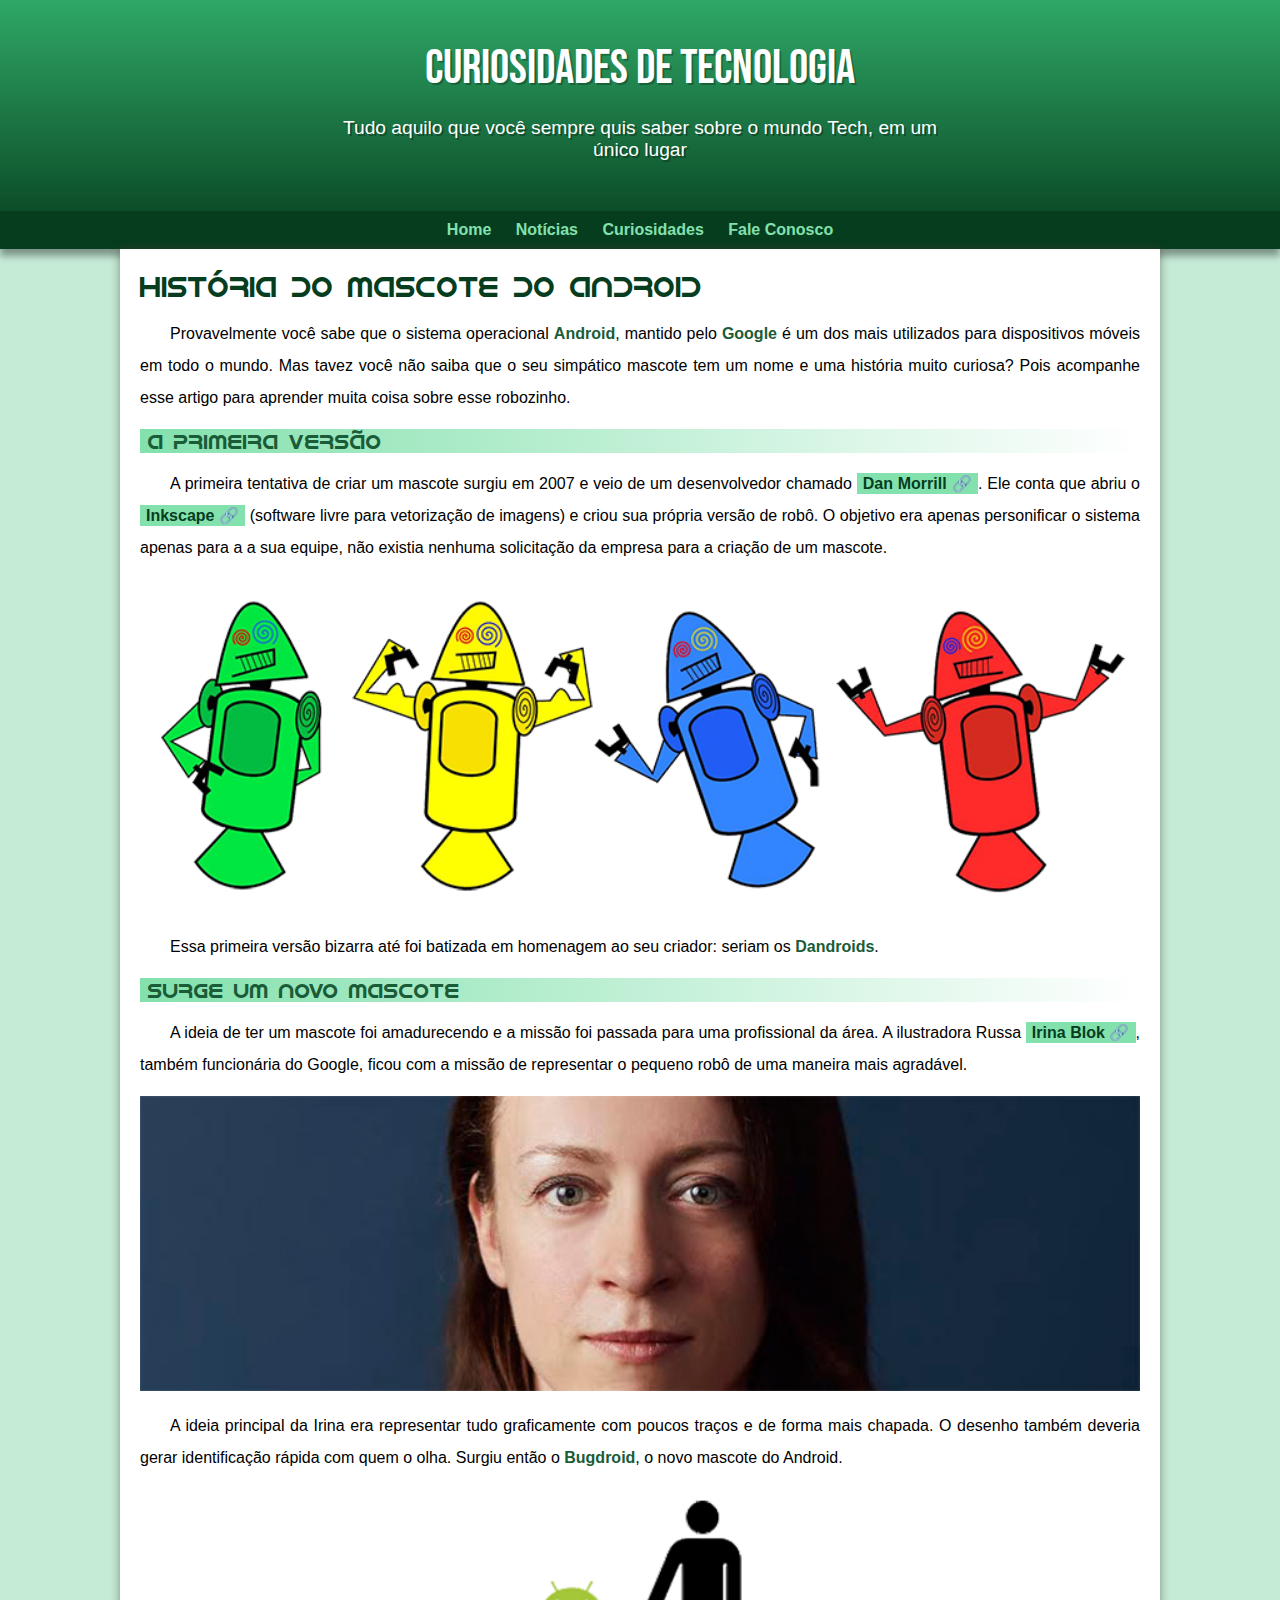
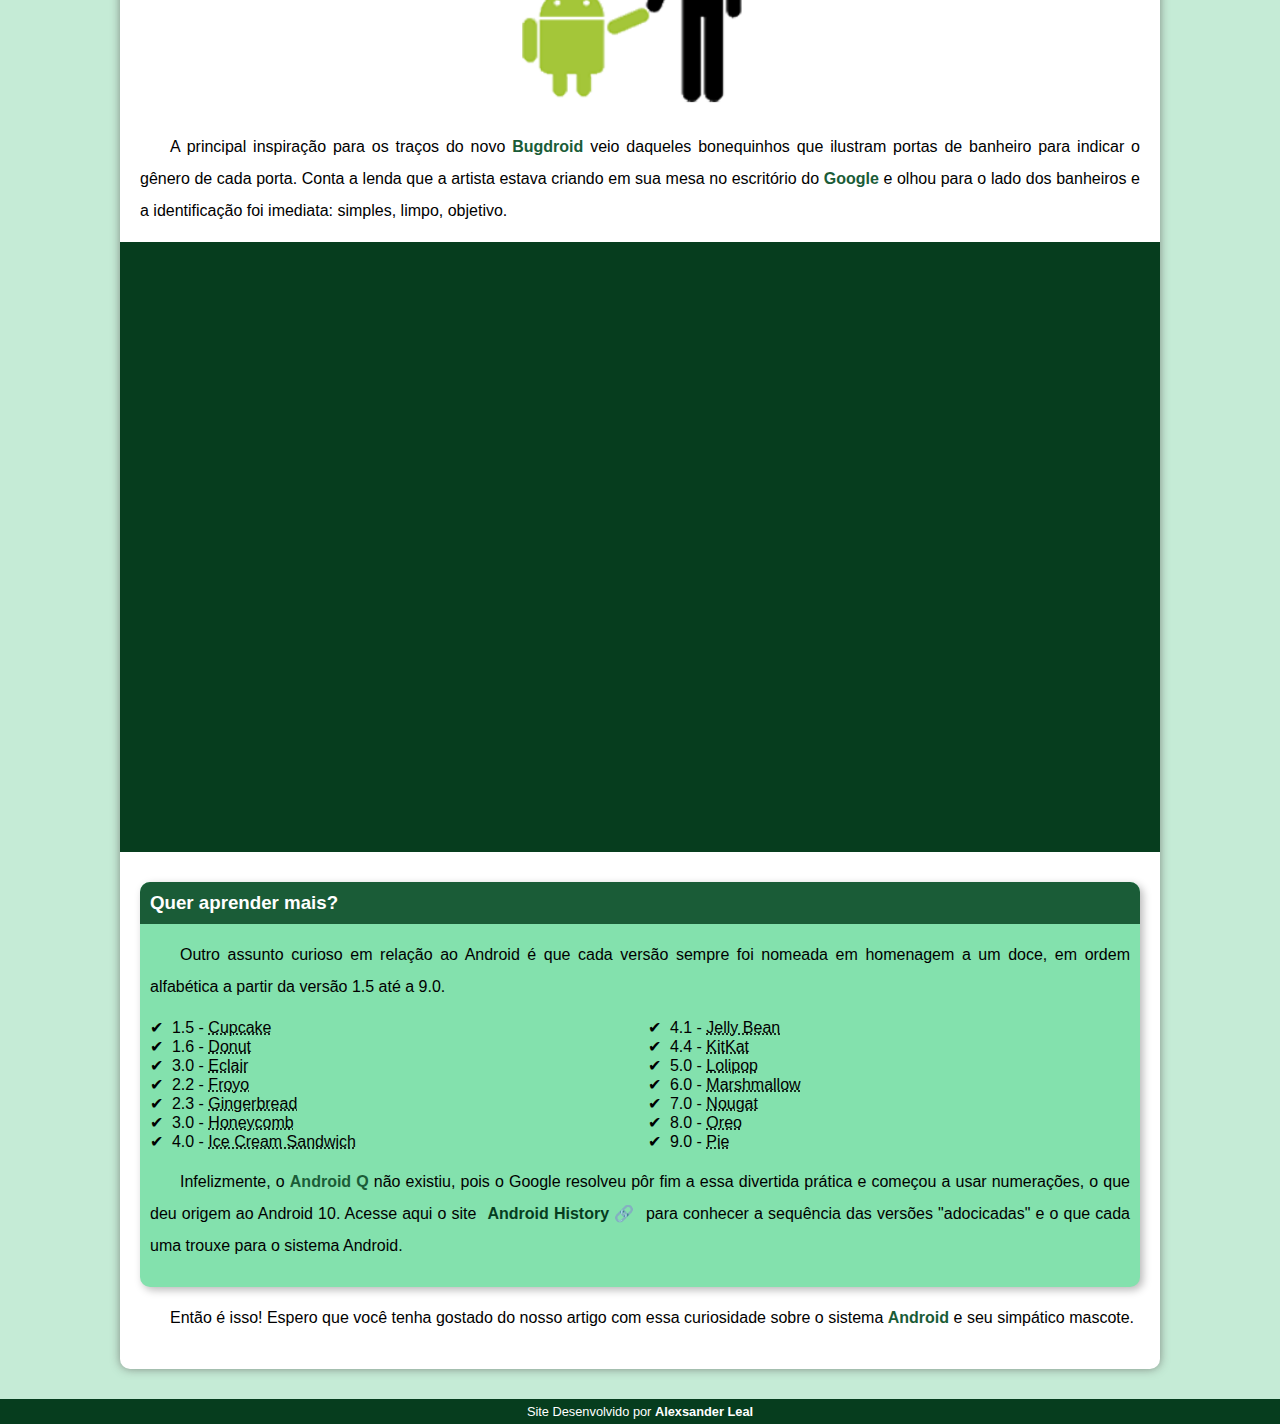
<file: index.html>
<!DOCTYPE html>
<html lang="pt-br">

<head>
    <meta charset="UTF-8">
    <meta http-equiv="X-UA-Compatible" content="IE=edge">
    <meta name="viewport" content="width=device-width, initial-scale=1.0">
    <title>Desafio 10 - Site Android</title>
    <link rel="shortcut icon" href="imagens/favicon.ico" type="image/x-icon">
    <link rel="stylesheet" href="estilo/style.css">
</head>

<body>

    <header>
        <h1>Curiosidades de Tecnologia</h1>
        <p>Tudo aquilo que você sempre quis saber sobre o mundo Tech, em um único lugar</p>


        <nav>
            <a href="#">Home</a>
            <a href="#">Notícias</a>
            <a href="#">Curiosidades</a>
            <a href="#">Fale Conosco</a>
        </nav>
    </header>

    <main>
        <article>
            <h1>História do Mascote do Android</h1>

            <p>
                Provavelmente você sabe que o sistema operacional <strong>Android</strong>, mantido pelo
                <strong>Google</strong> é um dos mais utilizados para dispositivos móveis em todo o mundo. Mas tavez
                você não saiba que o seu simpático mascote tem um nome e uma história muito curiosa? Pois acompanhe esse
                artigo para aprender muita coisa sobre esse robozinho.
            </p>

            <h2>A primeira versão</h2>

            <p>
                A primeira tentativa de criar um mascote surgiu em 2007 e veio de um desenvolvedor chamado <a
                    href="https://androidcommunity.com/dan-morrill-shows-us-the-android-mascot-that-almost-was-20130103/"
                    target="_blank" class="externo">Dan Morrill</a>. Ele conta que abriu o <a
                    href="https://inkscape.org/pt-br/" target="_blank" class="externo">Inkscape</a> (software livre para
                vetorização de imagens) e criou sua própria versão de robô. O objetivo era apenas personificar o sistema
                apenas para a a sua equipe, não existia nenhuma solicitação da empresa para a criação de um mascote.
            </p>

            <picture>
                <source media="(max-width: 670px)" srcset="imagens/dan-droids-pq.png">
                <img src="imagens/dan-droids.png" alt="Primeiro mascote do Android">
            </picture>

            <p>
                Essa primeira versão bizarra até foi batizada em homenagem ao seu criador: seriam os
                <strong>Dandroids</strong>.
            </p>

            <h2>Surge um novo mascote</h2>

            <p>
                A ideia de ter um mascote foi amadurecendo e a missão foi passada para uma profissional da área. A
                ilustradora Russa <a href="https://www.irinablok.com/android" target="_blank" class="externo">Irina
                    Blok</a>, também funcionária do Google, ficou com a missão de representar o pequeno robô de uma
                maneira mais agradável.
            </p>

            <picture>
                <source media="(max-width: 670px)" srcset="imagens/irina-blok-pq.jpg">
                <img src="imagens/irina-blok.jpg" alt="Irina Blok, criadora do Bugdroid">
            </picture>

            <p>
                A ideia principal da Irina era representar tudo graficamente com poucos traços e de forma mais chapada.
                O desenho também deveria gerar identificação rápida com quem o olha. Surgiu então o
                <strong>Bugdroid</strong>, o novo mascote do Android.
            </p>

            <img src="imagens/bugdroid.png" class="pequena" alt="Bugdroid">

            <p>
                A principal inspiração para os traços do novo <strong>Bugdroid</strong> veio daqueles bonequinhos que
                ilustram portas de banheiro para indicar o gênero de cada porta. Conta a lenda que a artista estava
                criando em sua mesa no escritório do <strong>Google</strong> e olhou para o lado dos banheiros e a
                identificação foi imediata: simples, limpo, objetivo.
            </p>

            <div class="video">
                <iframe width="560" height="315" src="https://www.youtube.com/embed/l2UDgpLz20M"
                    title="YouTube video player" frameborder="0"
                    allow="accelerometer; autoplay; clipboard-write; encrypted-media; gyroscope; picture-in-picture"
                    allowfullscreen></iframe>
            </div>

            <aside>
                <h3>Quer aprender mais?</h3>
                <p>
                    Outro assunto curioso em relação ao Android é que cada versão sempre foi nomeada em homenagem a um
                    doce, em ordem alfabética a partir da versão 1.5 até a 9.0.
                </p>

                <ul>
                    <li>1.5 - <abbr title="Bolo de copo">Cupcake</abbr></li>
                    <li>1.6 - <abbr title="Rosquinha">Donut</abbr></li>
                    <li>3.0 - <abbr title="Bomba">Eclair</abbr></li>
                    <li>2.2 - <abbr title="Iogurte congelado">Froyo</abbr></li>
                    <li>2.3 - <abbr title="Biscoito de Gengibre">Gingerbread</abbr></li>
                    <li>3.0 - <abbr title="Favo de Mel">Honeycomb</abbr></li>
                    <li>4.0 - <abbr title="Sanduíche de sorvete">Ice Cream Sandwich</abbr></li>
                    <li>4.1 - <abbr title="Jujuba">Jelly Bean</abbr></li>
                    <li>4.4 - <abbr title="Kitkat">KitKat</abbr></li>
                    <li>5.0 - <abbr title="Pirulito">Lolipop</abbr></li>
                    <li>6.0 - <abbr title="Marshmallow">Marshmallow</abbr></li>
                    <li>7.0 - <abbr title="Torrone">Nougat</abbr></li>
                    <li>8.0 - <abbr title="Oreo">Oreo</abbr></li>
                    <li>9.0 - <abbr title="Torta">Pie</abbr></li>
                </ul>

                <p>
                    Infelizmente, o <strong>Android Q</strong> não existiu, pois o Google resolveu pôr fim a essa
                    divertida prática e começou a usar numerações, o que deu origem ao Android 10.
                    Acesse aqui o site <a href="https://www.android.com/intl/pt_pt/history/#/marshmallow"
                        class="externo">Android History</a> para conhecer a sequência das versões "adocicadas" e o que
                    cada uma trouxe para o sistema Android.
                </p>

            </aside>

            <p>
                Então é isso! Espero que você tenha gostado do nosso artigo com essa curiosidade sobre o sistema
                <strong>Android</strong> e seu simpático mascote.
            </p>

        </article>

    </main>

    <footer>
        <p>Site Desenvolvido por <a href="https://www.linkedin.com/in/alexsanderleal86/" target="_blank">Alexsander
                Leal</a></p>
    </footer>

</body>

</html>
</file>
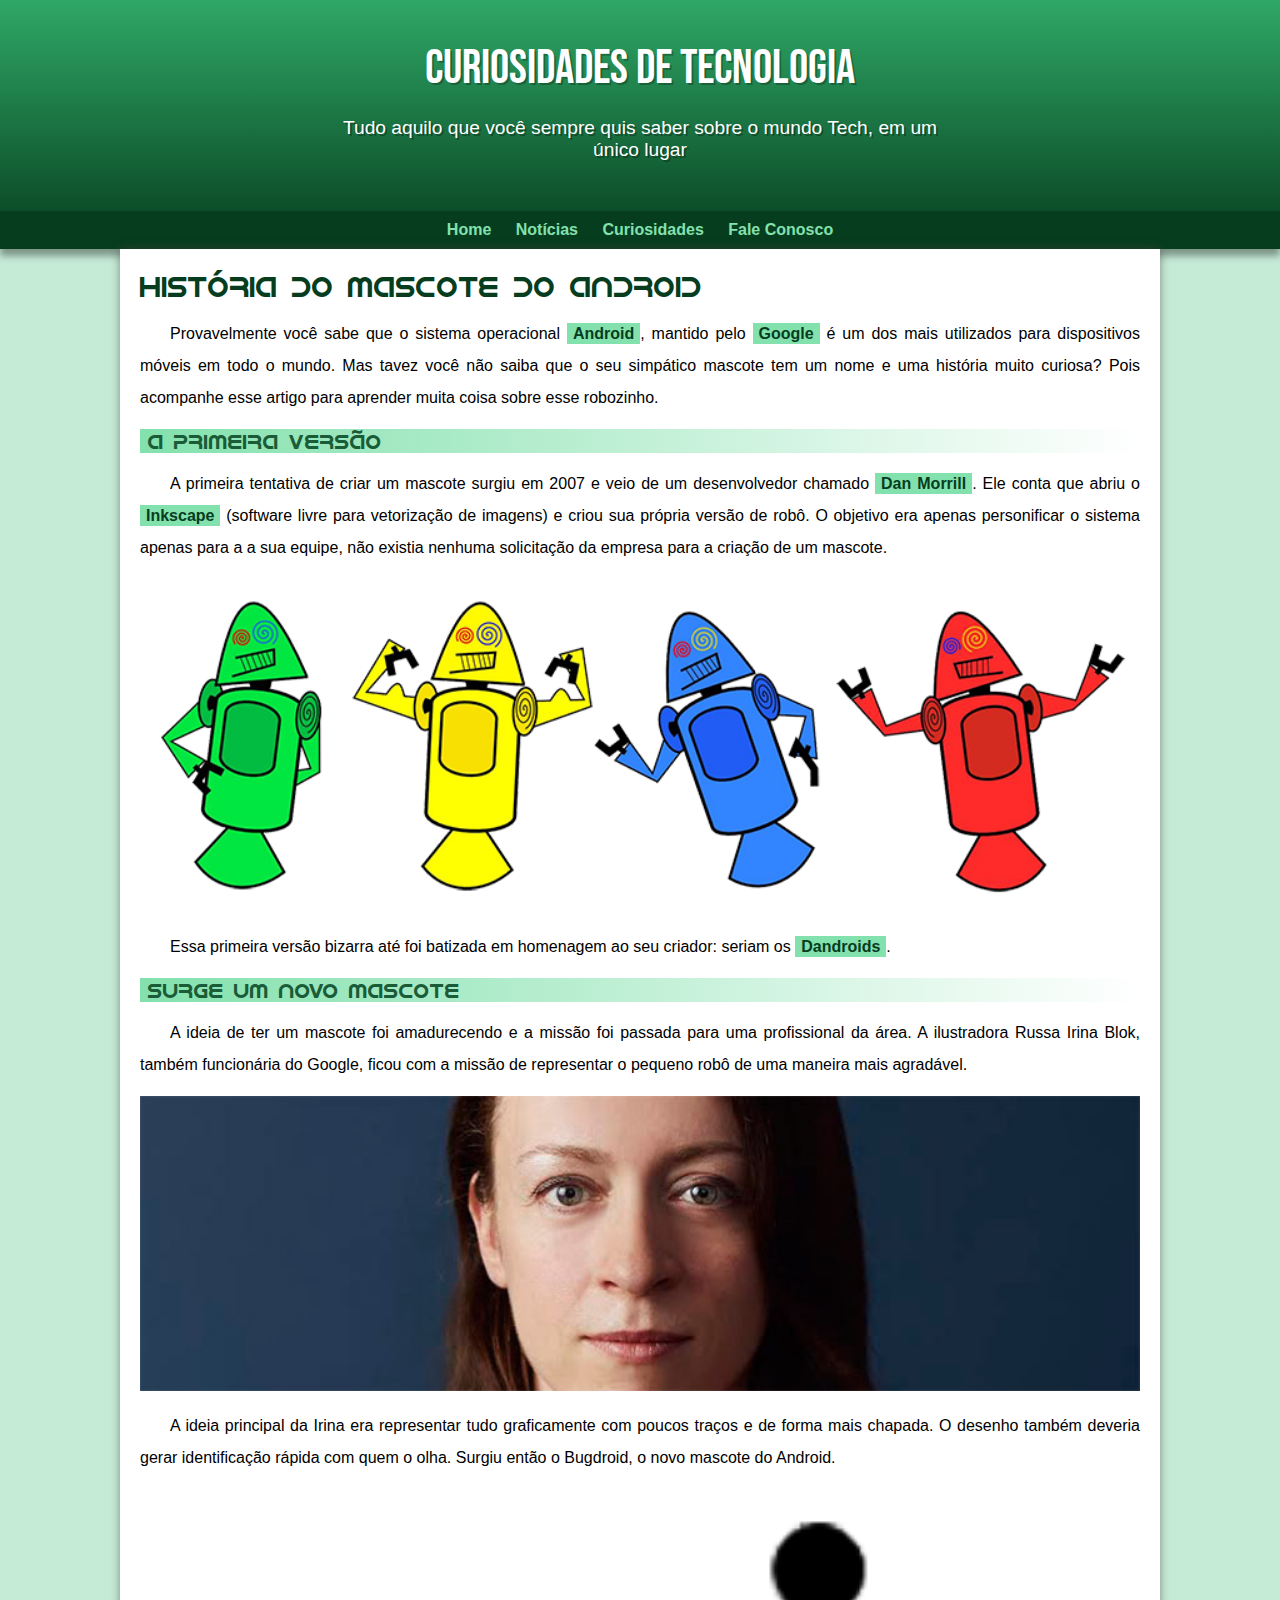
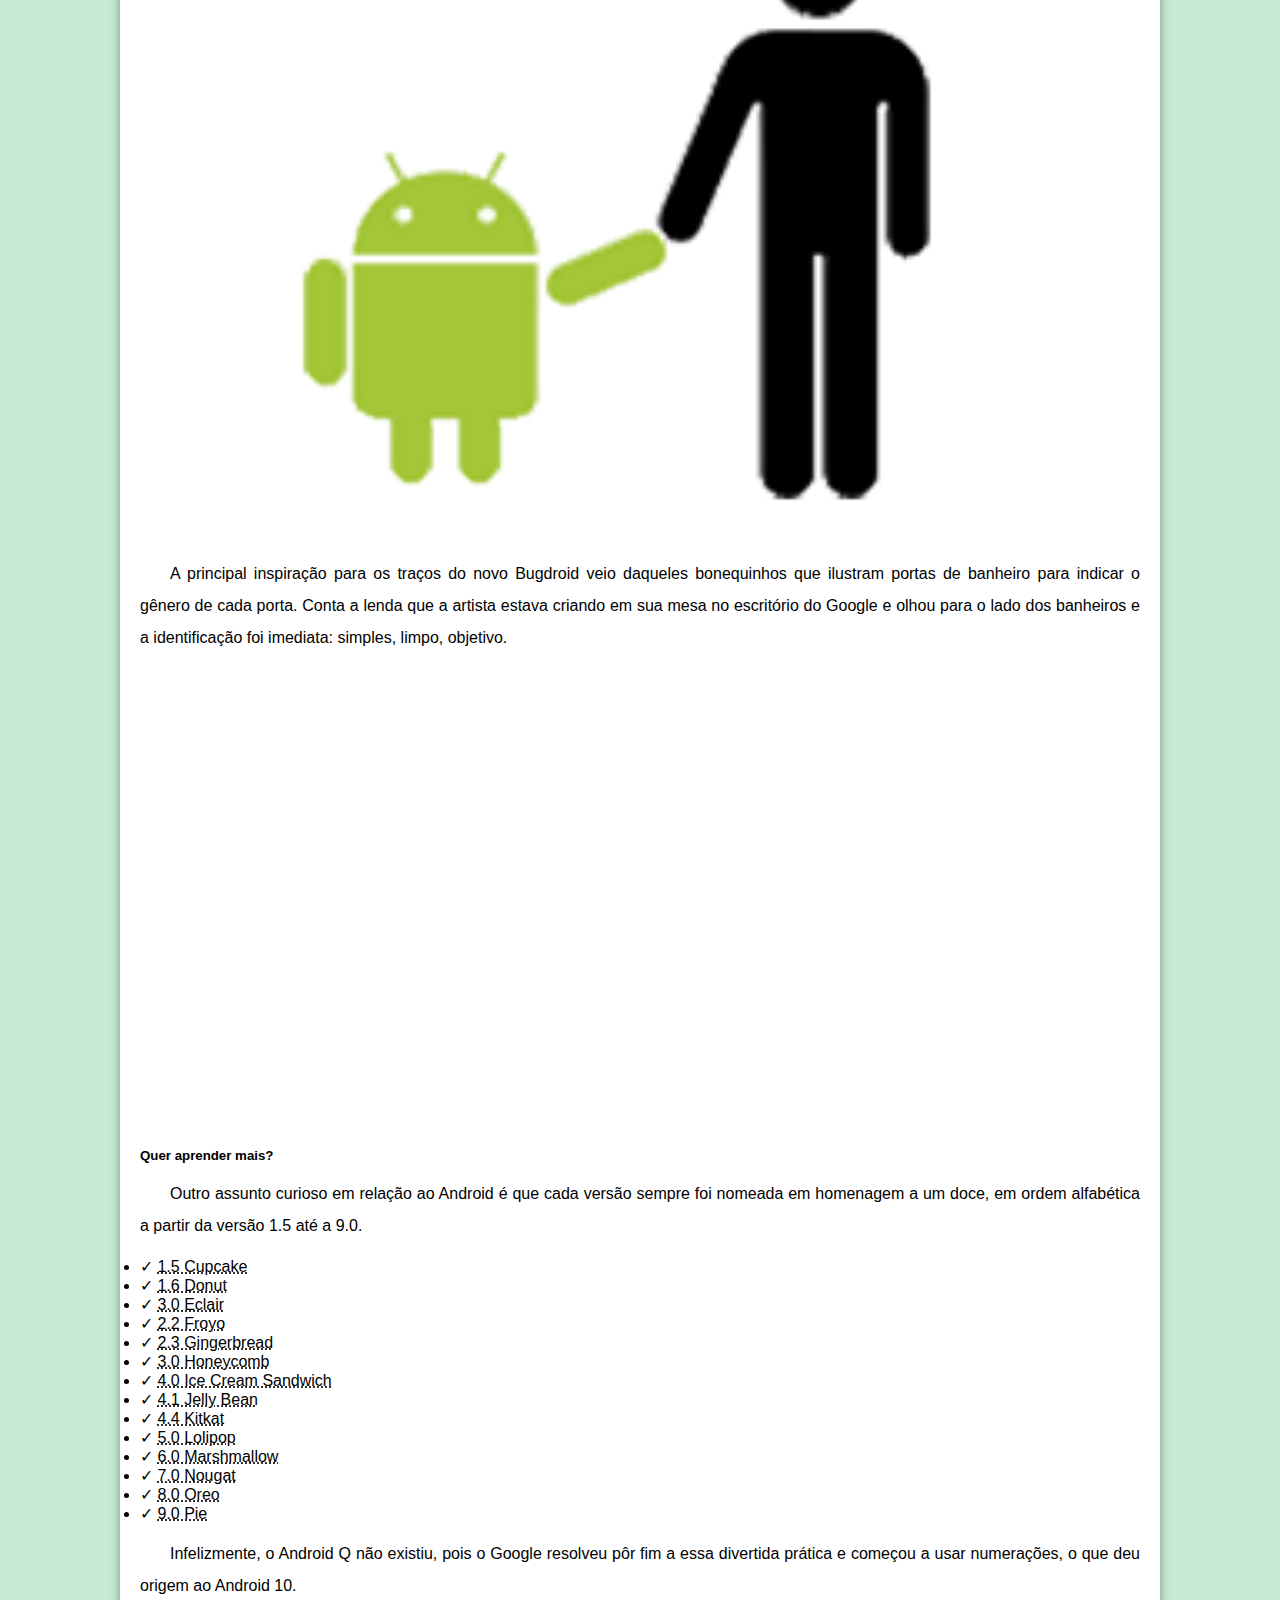
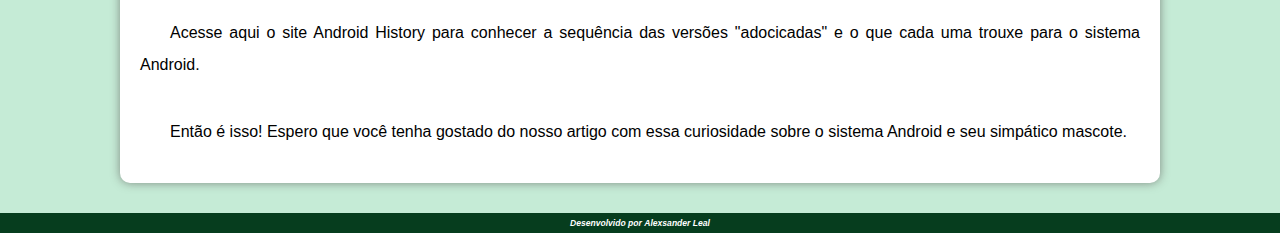
<file: index2.html>
<!DOCTYPE html>
<html lang="pt-br">

<head>
    <meta charset="UTF-8">
    <meta http-equiv="X-UA-Compatible" content="IE=edge">
    <meta name="viewport" content="width=device-width, initial-scale=1.0">
    <title>Desafio 10 - Site do Andoid</title>
    <link rel="shortcut icon" href="imagens/favicon.ico" type="image/x-icon">
    <link rel="stylesheet" href="estilo/style.css">
</head>

<body>

    <header>
        <h1>Curiosidades de Tecnologia</h1>
        <p>Tudo aquilo que você sempre quis saber sobre o mundo Tech, em um único lugar
        </p>
        <nav>
            <a href="#">Home</a>
            <a href="#">Notícias</a>
            <a href="#">Curiosidades</a>
            <a href="#">Fale Conosco</a>
        </nav>
    </header>

    <main>
        <h1>História do mascote do android</h1>
        <section id="historia">
            <article>
                <p>Provavelmente você sabe que o sistema operacional <a href="">Android</a>, mantido pelo <a
                        href="">Google</a> é um dos mais
                    utilizados para dispositivos móveis em todo o mundo. Mas tavez você não saiba que o seu simpático
                    mascote tem um nome e uma história muito curiosa? Pois acompanhe esse artigo para aprender muita
                    coisa sobre esse robozinho.
                </p>

                <h2>A primeira versão</h2>

                <p>
                    A primeira tentativa de criar um mascote surgiu em 2007 e veio de um desenvolvedor chamado <a
                        href="">Dan Morrill</a>. Ele conta que abriu o <a href="">Inkscape</a> (software livre para
                    vetorização de imagens) e criou sua própria versão de robô. O objetivo era apenas personificar o
                    sistema apenas para a a sua equipe, não existia nenhuma solicitação da empresa para a criação de um
                    mascote.
                </p>

                <picture>
                    <source media="(max-width: 600px)" srcset="imagens/dan-droids-pq.png" type="image/png">
                    <img src="imagens/dan-droids.png" alt="Imagem Androids">
                </picture>

                <p>
                    Essa primeira versão bizarra até foi batizada em homenagem ao seu criador: seriam os <a
                        href="">Dandroids</a>.

                </p>

                <h2>Surge um novo mascote</h2>
                <p>
                    A ideia de ter um mascote foi amadurecendo e a missão foi passada para uma profissional da área. A
                    ilustradora Russa Irina Blok, também funcionária do Google, ficou com a missão de representar o
                    pequeno robô de uma maneira mais agradável.

                </p>

                <picture>
                    <source media="(max-width: 600px)" srcset="imagens/irina-blok-pq.jpg" type="image/png">
                    <img id="blok" src="imagens/irina-blok.jpg" alt="Foto Irina Blok">
                </picture>


                <p>
                    A ideia principal da Irina era representar tudo graficamente com poucos traços e de forma mais
                    chapada. O desenho também deveria gerar identificação rápida com quem o olha. Surgiu então o
                    Bugdroid, o novo mascote do Android.

                </p>

                <img id="novomascote" src="imagens/bugdroid.png" alt="Imagem Android">

                <p>
                    A principal inspiração para os traços do novo Bugdroid veio daqueles bonequinhos que ilustram portas
                    de banheiro para indicar o gênero de cada porta. Conta a lenda que a artista estava criando em sua
                    mesa no escritório do Google e olhou para o lado dos banheiros e a identificação foi imediata:
                    simples, limpo, objetivo.
                </p>

            </article>

        </section>

        <section id="video">
            <article>

                <video src=""></video>

                <iframe width="570" height="325" src="https://www.youtube.com/embed/5K4pEk19nhs"
                    title="YouTube video player" frameborder="0"
                    allow="accelerometer; autoplay; clipboard-write; encrypted-media; gyroscope; picture-in-picture"
                    allowfullscreen style="margin: 0px auto; display: block; padding-bottom: 0px;"></iframe>
            </article>
        </section>

        <section id="versoesandroid">
            <article id="extra">
                <h5>Quer aprender mais?</h5>
                <p>
                    Outro assunto curioso em relação ao Android é que cada versão sempre foi nomeada em homenagem a um
                    doce, em ordem alfabética a partir da versão 1.5 até a 9.0.
                </p>

                <div id="listaAndroid1">
                    <ul>
                        <li>✓ <abbr title="1.5 Cupcake">1.5 Cupcake</abbr></li>
                        <li>✓ <abbr title="1.6 Donut">1.6 Donut</abbr></li>
                        <li>✓ <abbr title="3.0 Eclair">3.0 Eclair</abbr></li>
                        <li>✓ <abbr title="2.2 Froyo">2.2 Froyo</abbr></li>
                        <li>✓ <abbr title="2.3 Gingerbread">2.3 Gingerbread</abbr></li>
                        <li>✓ <abbr title="3.0 Honeycomb">3.0 Honeycomb</abbr></li>
                        <li>✓ <abbr title="4.0 Ice Cream Sandwich">4.0 Ice Cream Sandwich</abbr></li>
                    </ul>
                </div>

                <div id="listaAndroid2">
                    <ul>
                        <li>✓ <abbr title="4.1 Jelly Bean">4.1 Jelly Bean</abbr></li>
                        <li>✓ <abbr title="4.4 Kitkat">4.4 Kitkat</abbr></li>
                        <li>✓ <abbr title="5.0 Lolipop">5.0 Lolipop</abbr></li>
                        <li>✓ <abbr title="6.0 Marshmallow">6.0 Marshmallow</abbr></li>
                        <li>✓ <abbr title="7.0 Nougat">7.0 Nougat</abbr></li>
                        <li>✓ <abbr title="8.0 Oreo">8.0 Oreo</abbr></li>
                        <li>✓ <abbr title="9.0 Pie">9.0 Pie</abbr></li>
                    </ul>
                </div>

                <p>
                    Infelizmente, o Android Q não existiu, pois o Google resolveu pôr fim a essa divertida prática e
                    começou a usar numerações, o que deu origem ao Android 10.
                </p>

                <p style="padding-bottom: 20px;">
                    Acesse aqui o site Android History para conhecer a sequência das versões "adocicadas" e o que cada
                    uma trouxe para o sistema Android.
                </p>

            </article>

            <p id="ultimo">
                Então é isso! Espero que você tenha gostado do nosso artigo com essa curiosidade sobre o sistema Android
                e seu simpático mascote.
            </p>

        </section>

    </main>

    <footer>
        <h6><em>Desenvolvido por <strong>Alexsander Leal</strong></em></h6>
    </footer>

</body>

</html>
</file>
<file: estilo/style.css>
/* ------------- CONFIGURAÇÕES GLOBAIS -------------*/

@charset "UTF-8";

@import url('https://fonts.googleapis.com/css2?family=Bebas+Neue&display=swap');

@font-face {
    font-family: 'Android';
    src: url('../fontes/idroid.otf') format('opentype');
    font-weight: normal;
}

:root {
    --cor0:#c5ebd6;
    --cor1:#83e1ad;
    --cor2:#3ddc84;
    --cor3:#2fa866;
    --cor4:#1a5c37;
    --cor5:#063d1e;

    --fonte-padrao: Arial, Verdana, Helvetica, sans-serif;
    --fonte-destaque: 'Bebas Neue', cursive;
    --fonte-android: 'Android',cursive;
}

* {
    margin: 0px;
    padding: 0px;
}


/* ------------------ Body ------------------------*/

body {
    background-color: var(--cor0);
    font-family: var(--fonte-padrao);
}

a.externo::after {
    content: '\00A0\1F517';
}

/* ------------------ Header -----------------------*/

header {
    background-image: linear-gradient(to bottom, var(--cor3), var(--cor5));
    min-height: 150px;
    text-align: center;
    padding-top: 40px;
}

header > h1 {
    color: white;
    font-family: var(--fonte-destaque);
    font-size: 3em;
    font-weight: normal;
    margin-bottom: 20px;
    text-shadow: 2px 2px 0px rgba(0, 0, 0, 0.267);
}

header > p {
    font-family: var(--fonte-padrao);
    font-size: 1.2em;
    color: white;
    max-width: 600px;
    margin: auto;
    padding-bottom: 50px;
    padding-left: 10px;
    padding-right: 10px;
    text-shadow: 2px 2px 0px rgba(0, 0, 0, 0.315);
}

/*----------------------- Nav ---------------------*/

nav {
    background-color: var(--cor5);
    padding: 10px;
    box-shadow: 0px 7px 7px rgba(0, 0, 0, 0.363);
}

nav > a {
    color: var(--cor1);
    padding: 10px;
    border-radius: 5px;
    text-decoration: none;
    font-weight: bold;
    transition-duration: 0.3s;
}

nav > a:hover {
    background-color: var(--cor3);
    color: var(--cor5);
}


/*----------------------- Main ---------------------*/

main {

    min-width: 300px;
    max-width: 1000px;
    margin: auto;
    margin-bottom: 30px;
    padding: 20px;
    background-color: white;
    box-shadow: 0px 0px 10px rgba(73, 64, 64, 0.562);
    border-bottom-left-radius: 10px;
    border-bottom-right-radius: 10px;
}

main h1 {
    color: var(--cor5);
    font-family: var(--fonte-android);
    font-weight: normal;
    font-size: 1.8em;

}

main h2 {
    font-family: var(--fonte-android);
    color: var(--cor4);
    font-size: 1.3em;
    font-weight: normal;
    background-image: linear-gradient(to right, var(--cor1), transparent);
    text-indent: 8px;
}

main p {
    margin: 15px 0px;
    text-align: justify; 
    text-indent: 30px;
    font-size: 1em;
    line-height: 2em;
}

main strong {
    color: var(--cor4);
    font-weight: bold;
}

main a {
    text-decoration: none ;
    font-weight: bold;
    color: var(--cor5);
    background-color: var(--cor1);
    padding: 2px 6px;
}

main a:hover {
    text-decoration: underline;
    color: var(--cor4);
}

main img {
    width: 100%;
}

main img.pequena {
    max-width: 350px;
    display: block;
    margin: auto;
}

div.video {
    background-color: var(--cor5);
    margin: 0px -20px 30px -20px;
    padding: 20px;
    padding-bottom: 59%;
    position: relative;
}

div.video > iframe {
    position: absolute;
    top: 5%;
    left: 5%;
    width: 90%;
    height: 90%;
}

aside {
    background-color: var(--cor1);
    padding: 10px;
    border-radius: 10px;
    box-shadow: 3px 3px 8px rgba(0, 0, 0, 0.280);
}

aside > h3 {
    background-color: var(--cor4);
    color: white;
    padding: 10px;
    margin: -10px -10px 0px -10px;
    border-radius: 10px 10px 0px 0px;
    
}

aside > ul {
    list-style-type: '\2714\00A0\00A0';
    list-style-position: inside;
    columns: 2;
}


/*----------------------- Footer ---------------------*/

footer {
    background-color: var(--cor5);
    color: white;
    text-align: center;
    font-size: 0.8em;
    padding: 5px;
}

footer > p > a {
    color: white;
    font-weight: bolder;
    text-decoration: none;
}

footer a:hover {
    text-decoration: underline;
    color: var(--cor1);
}
</file>
